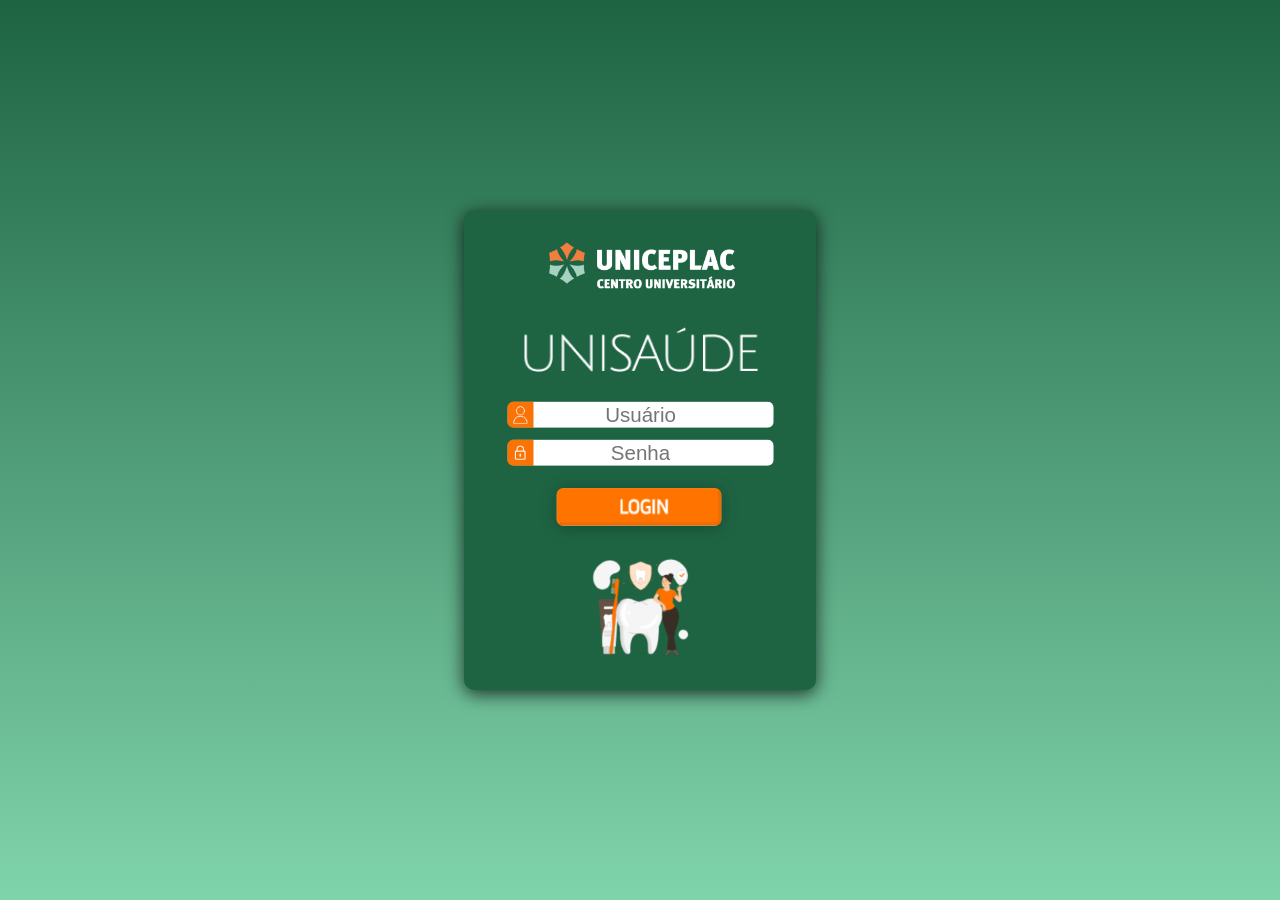
<file: unisaude/index.html>
<!DOCTYPE html>
<html lang="pt-br">
  <head>
    <link rel="stylesheet" type="text/css" href="./css/main.css" />
    <link rel="stylesheet" type="text/css" />
    <title>Login Unisaude.</title>
  </head>
  <body>
    <main class="fundo">
      <div class="card-login">
        <div class="logo">
          <img src="./img/logo.png">
        </div>
        <div class="unisaude">
          <img src="./img/unisaude.png">
        </div>
        <div class="usuário">
          <input
          type="text"
          id="username"
          name="username"
          placeholder="Usuário"
        />
        </div>
        <div class="senha">
          <label for="password"></label>
          <input
            type="password"
            id="password"
            name="password"
            placeholder="Senha"
          />
        </div>
        <div class="button">
          <button id="loginButton" class="btn-login" >
        </div>
        <div class="desenho">
          <img src="./img/desenho-final.png">
        </div>
      </div>
    </main>
    <script>

      const loginButton = document.getElementById("loginButton");


      loginButton.addEventListener("click", () => {
        const username = document.getElementById("username").value;
        const password = document.getElementById("password").value;


        if (username && password) {
          window.location.href = "home.html";
        } else {
          alert("Por favor, preencha todos os campos.");
        }
      });
    </script>
  </body>
</html>
</file>
<file: unisaude/css/main.css>
body {
  height: 100%;
  width: 100%;
  margin: 0 auto;
}

.fundo {
  width: 100vw;
  height: 100vh; /* Corrigido o valor da altura */
  display: flex; /* Alterado para "flex" para centralizar corretamente */
  justify-content: center; /* Centraliza horizontalmente */
  align-items: center; /* Centraliza verticalmente */
  background: linear-gradient(180deg, #1e6443 0%, #80d4ac 100%);
}
.card-login {
  width: 322px;
  height: 430px;
  flex-shrink: 0;
  background: #1e6443;
  box-shadow: 0px 4px 18px 0px rgba(0, 0, 0, 0.73);
  display: flex;
  justify-content: center;
  align-items: center;
  flex-direction: column;
  padding: 25px 15px;
  border-radius: 10px;
}

.logo {
  scale: 60%;
  padding: 5px;
  width: 100%;
  height: 50%;
  flex-shrink: 0;
  position: relative;
  top: -30px;
}

.unisaude {
  scale: 105%;
  position: relative;
  top: -90px;
}

.usuário {
  position: relative;
  top: -60px;
  scale: 140%;
}

.usuário input {
  color: #757575;
  outline: none;
  text-align: center;
  background-image: url(../img/Group\ 1.png);
  background-repeat: no-repeat;
  background-size: 10%;
  background-position-x: 0px;
  border: #1e6443;
  border-radius: 4px;
  scale: 110%;
}

.senha {
  position: relative;
  top: -40px;
  scale: 140%;
  border-radius: 4px;

}

.senha input {
    text-align: center;
    color: #757575;
    outline: none;
    background-image: url(../img/Frame\ 5.png);
    background-repeat: no-repeat;
    background-size: 10%;
    background-position-x: 0px;
    border: #1e6443;
    border-radius: 4px;
    scale: 110%;
}




.btn-login {

  width: 56%;
  padding: 9px 46px;
  margin: -18px;
  background-image: url(../img/botao.png);
  background-repeat: no-repeat;
  background-position: 41%;
  background-size: 137%;
  background-position-y: -3px;
  border-radius: 4px;
  border-color: #f9730630;
  box-shadow: 0px 1px 9px 0px rgba(0, 0, 0, 0.25);
  position: relative;
  top: -8px;
  left: -1px;
  scale: 172%;

}

.desenho {
  position: relative;
  top: -5px;
  scale: 75%;
}
</file>
